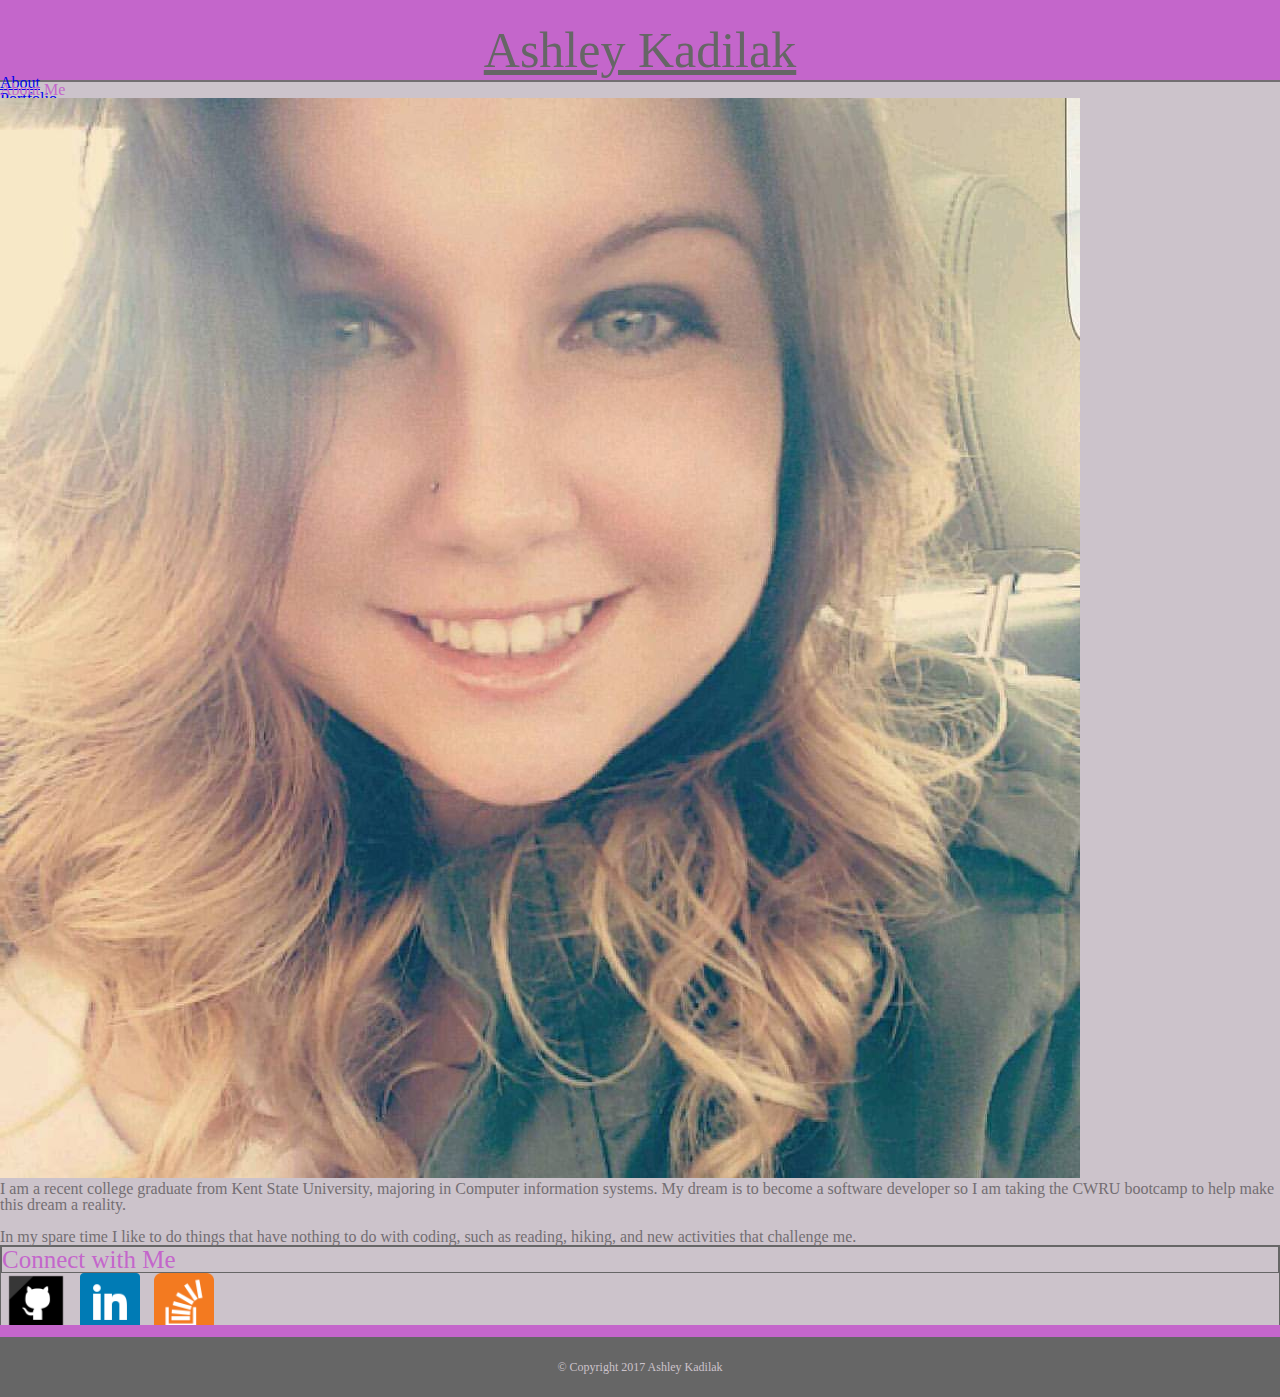
<file: Bootstrap-Portfolio/index.html>
<!DOCTYPE html>
<html>

<head>
	<title>Ashley Kadilak Portfolio</title>
	<link rel= "stylesheet" type= "text/css" href="assets/css/reset.css"/>
	<link rel="stylesheet" href="https://bootswatch.com/superhero/bootstrap.min.css">
	<link rel="stylesheet" type= "text/css" href="assets/css/style_override.css">
</head>

<body>
	<nav class="navbar navbar-default">
  		<div class="container">
  			<div class="navbar-header">
  				<a class= "navbar-brand" href= "#">Ashley Kadilak</a>
  			</div>

      <div class="navbar-toggle collapsed" id="bs-example-navbar-collapse-1">
    	</div>

  			<ul class="nav navbar-nav navbar-right">
       		 <li><a href="index.html">About</a></li>
       		 <li><a href="portfolio.html">Portfolio</a></li>
       		 <li><a href="contact.html">Contact</a></li>
       		</ul>         
   		 </div>
	</nav>

		<div class= "container">
			<div class= "row">
				<div class= "col-md-7">
					<div class= "section-header">
						<h1>About Me</h1>
					</div>
			<div class= "row">
				<div class= "col-md-4">
					<img src= "assets/images/Profile.jpg" alt= "Profile" class= "img-thumbnail">
				</div>
				<div class= "col-md-8">

					<p>I am a recent college graduate from Kent State University, majoring in Computer information systems. My dream is to become a software developer so I am taking the CWRU bootcamp to help make this dream a reality.</p>

					<br>

					<p>In my spare time I like to do things that have nothing to do with coding, such as reading, hiking, and new activities that challenge me.</p>
				</div>
			</div>
		</div>
				<div class="col-md-2"></div>


				<div class= "col-sm-3">
					<div class= "panel panel-default">
						<div class= "panel-heading text-center">
							<h2 class= "panel-title">Connect with Me</h2>
						</div>
						<div class= "panel-body text-center">

								<a href="https://github.com/" target="_blank"><img src= "assets/images/GitHub.png" class= "icon"></a>

								<a href= "https://www.linkedin.com/" target= "_blank"><img src= "assets/images/LinkedIn.png" class= "icon"></a>

								<a href= "https://stackoverflow.com/" target= "_blank"><img src= "assets/images/StackOverflow.png" class="icon"></a>
						</div>
					</div>
				</div>
			</div>
		</div>


		<footer>
			<div id="footer">&copy; Copyright 2017 Ashley Kadilak
			</div>
		</footer>
</body>

</html>
</file>
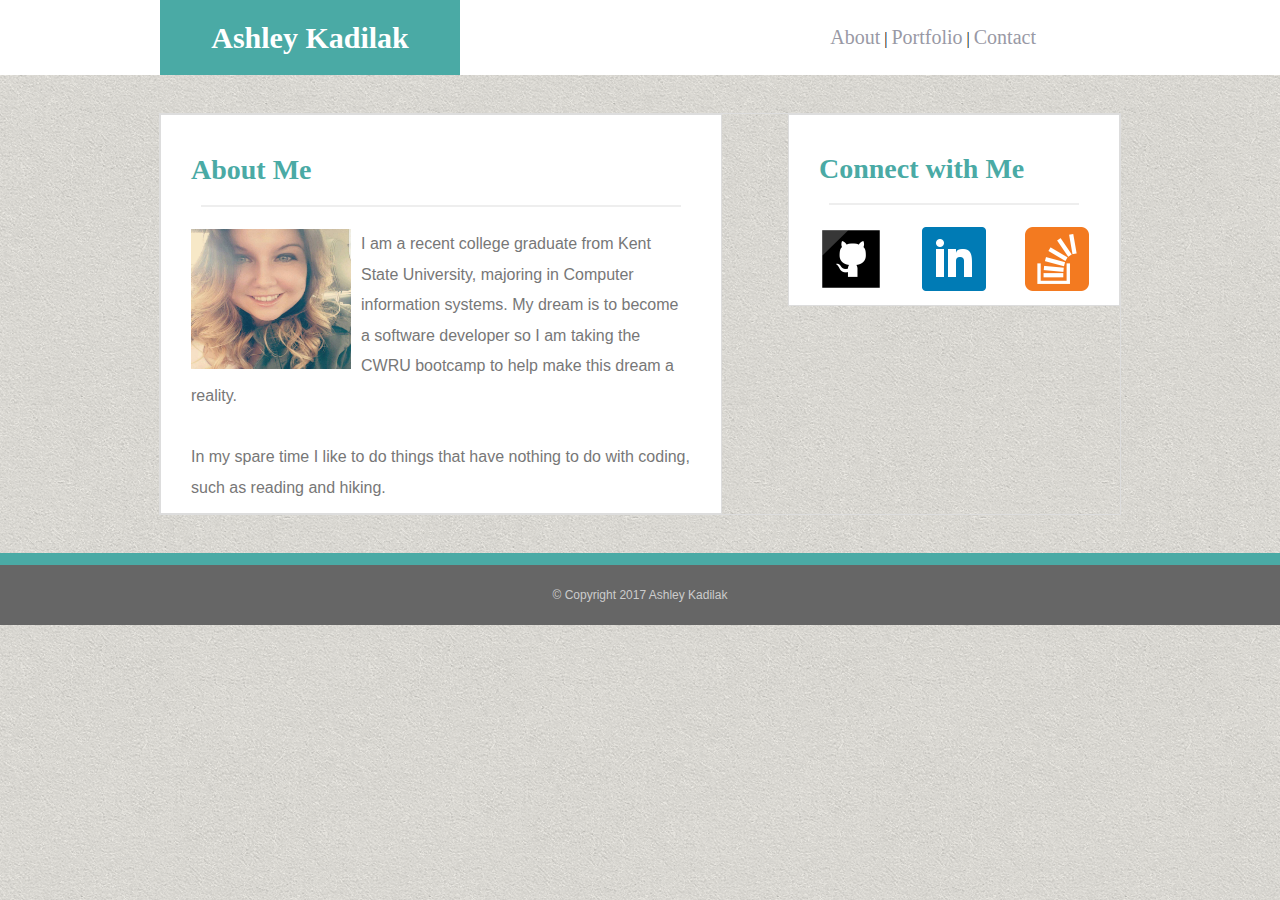
<file: Responsive-Portfolio/index.html>
<!DOCTYPE html>
<html>

<head>
	<title>Ashley Kadilak Portfolio</title>
	<link rel= "stylesheet" type= "text/css" href="assets/css/reset.css"/>
	<link rel="stylesheet" type= "text/css" href="assets/css/style.css"/>
</head>

<body>
	<div id= "wrapper">
		<header>
			<div id= "name_box">
				<h1 id= "name">Ashley Kadilak</h1>
			</div>
			
			<nav>
				<div id= "links">
					<a href= "index.html">About</a> | <a href= "portfolio.html">Portfolio</a> | <a href= "contact.html">Contact</a>
				</div>
			</nav>
		</header>

		<div id= "main-content">
			<section>
					<h2>About Me</h2>
					<div class= "grey_underline">
					</div>

					<img src= "assets/images/Profile.jpg" id= "profile" width= "160" height= "140" style= "margin: 0 10px 10px 0; float:left;"/>

					<p>I am a recent college graduate from Kent State University, majoring in Computer information systems. My dream is to become a software developer so I am taking the CWRU bootcamp to help make this dream a reality.</p>

					<br>

					<p>In my spare time I like to do things that have nothing to do with coding, such as reading and hiking.</p>
			</section>

			<aside>
				<h3>Connect with Me</h3>
				<div class= "grey_underline"></div>
				<div id= "links_social">

					<a href="https://github.com/" target="_blank"><img src= "assets/images/GitHub.png"></a>

					<a href= "https://www.linkedin.com/" target= "_blank"><img src= "assets/images/LinkedIn.png"></a>

					<a href= "https://stackoverflow.com/" target= "_blank"><img src= "assets/images/StackOverflow.png"></a>
				</div>
			</aside>

		</div>

	</div>

		<footer>
			<div id="footer">&copy; Copyright 2017 Ashley Kadilak
			</div>
		</footer>
</body>

</html>
</file>
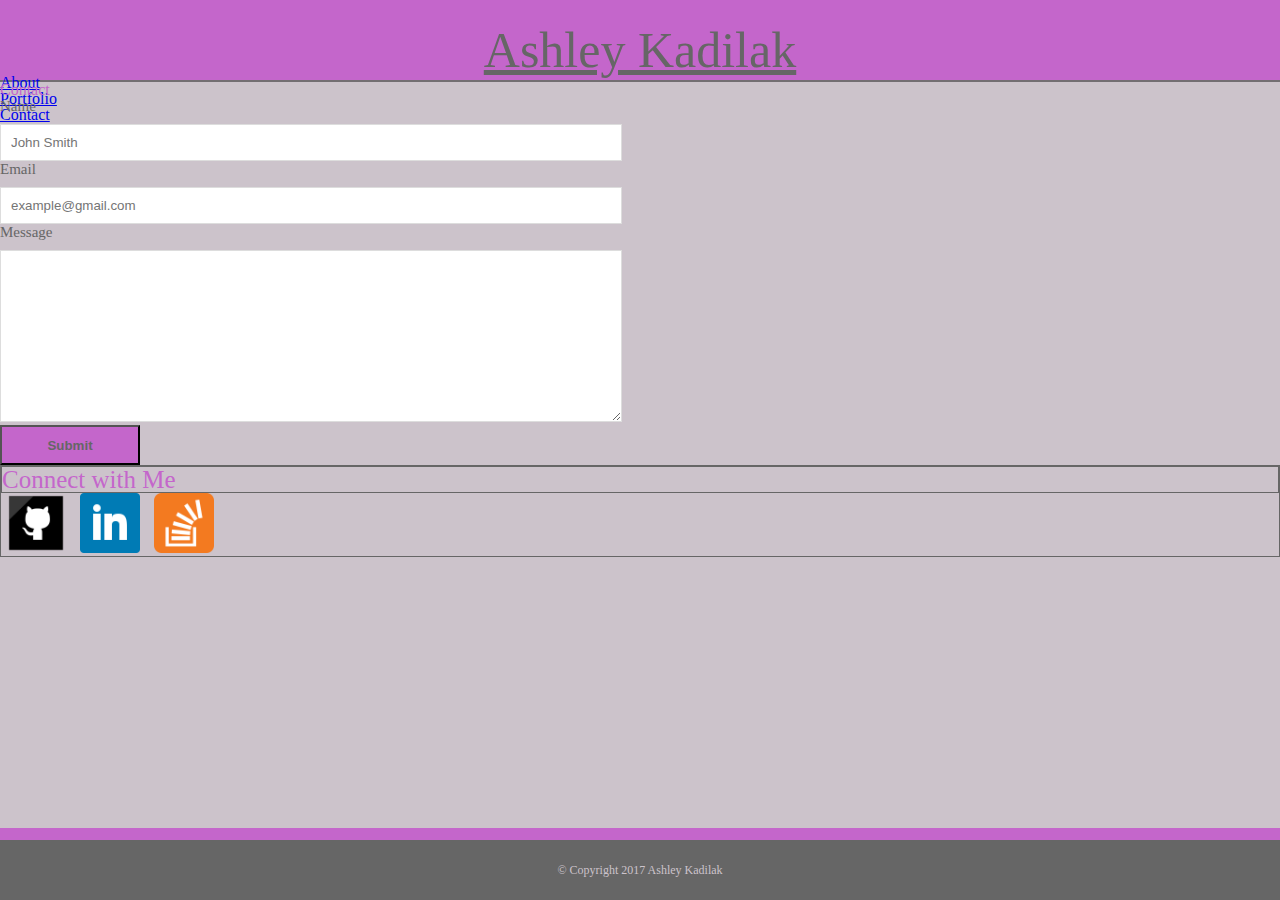
<file: Bootstrap-Portfolio/contact.html>
<!DOCTYPE html>
<html>

<head>
	<title>Ashley Kadilak Portfolio</title>
	<link rel= "stylesheet" type= "text/css" href="assets/css/reset.css"/>
	<link rel="stylesheet" href="https://bootswatch.com/superhero/bootstrap.min.css">
	<link rel="stylesheet" type= "text/css" href="assets/css/style_override.css">
</head>

<body>
	<nav class="navbar navbar-default">
  		<div class="container">
  			<div class="navbar-header">
  				<a class= "navbar-brand" href= "#">Ashley Kadilak</a>
  			</div>

      <div class="navbar-toggle collapsed" id="bs-example-navbar-collapse-1">
    	</div>

  			<ul class="nav navbar-nav navbar-right">
       		 <li><a href="index.html">About</a></li>
       		 <li><a href="portfolio.html">Portfolio</a></li>
       		 <li><a href="contact.html">Contact</a></li>
       		</ul>         
   		 </div>
	</nav>

		<div id= "container">
			<div class= "row">

				<div class= col-md-1></div>

				<section class= "col-md-8">
					<h1>Contact</h1>
				
					<form action= "/action_page.php">
						<label for= "name">Name</label><br>
						<input type= "text" name= "name" placeholder= "John Smith"> 
						<br>

						<label for= "email">Email</label><br>
						<input type= "text" name= "email" placeholder= "example@gmail.com" style>
						<br>
						
						<label for= "message">Message</label><br>
						<textarea name="message" placeholder= "" ></textarea>
						<br>

						<input type= "submit" value= "Submit" id="submit_button">
					
					</form>
				</section>


				<div class= "col-sm-3">
					<div class= "panel panel-default">
						<div class= "panel-heading text-center">
							<h2 class= "panel-title">Connect with Me</h2>
						</div>
						<div class= "panel-body text-center">

								<a href="https://github.com/" target="_blank"><img src= "assets/images/GitHub.png" class= "icon"></a>

								<a href= "https://www.linkedin.com/" target= "_blank"><img src= "assets/images/LinkedIn.png" class= "icon"></a>

								<a href= "https://stackoverflow.com/" target= "_blank"><img src= "assets/images/StackOverflow.png" class="icon"></a>
						</div>
					</div>
				</div>
			</div>
		</div>


		<footer>
			<div id="footer">&copy; Copyright 2017 Ashley Kadilak
			</div>
		</footer>
</body>

</html>
</file>
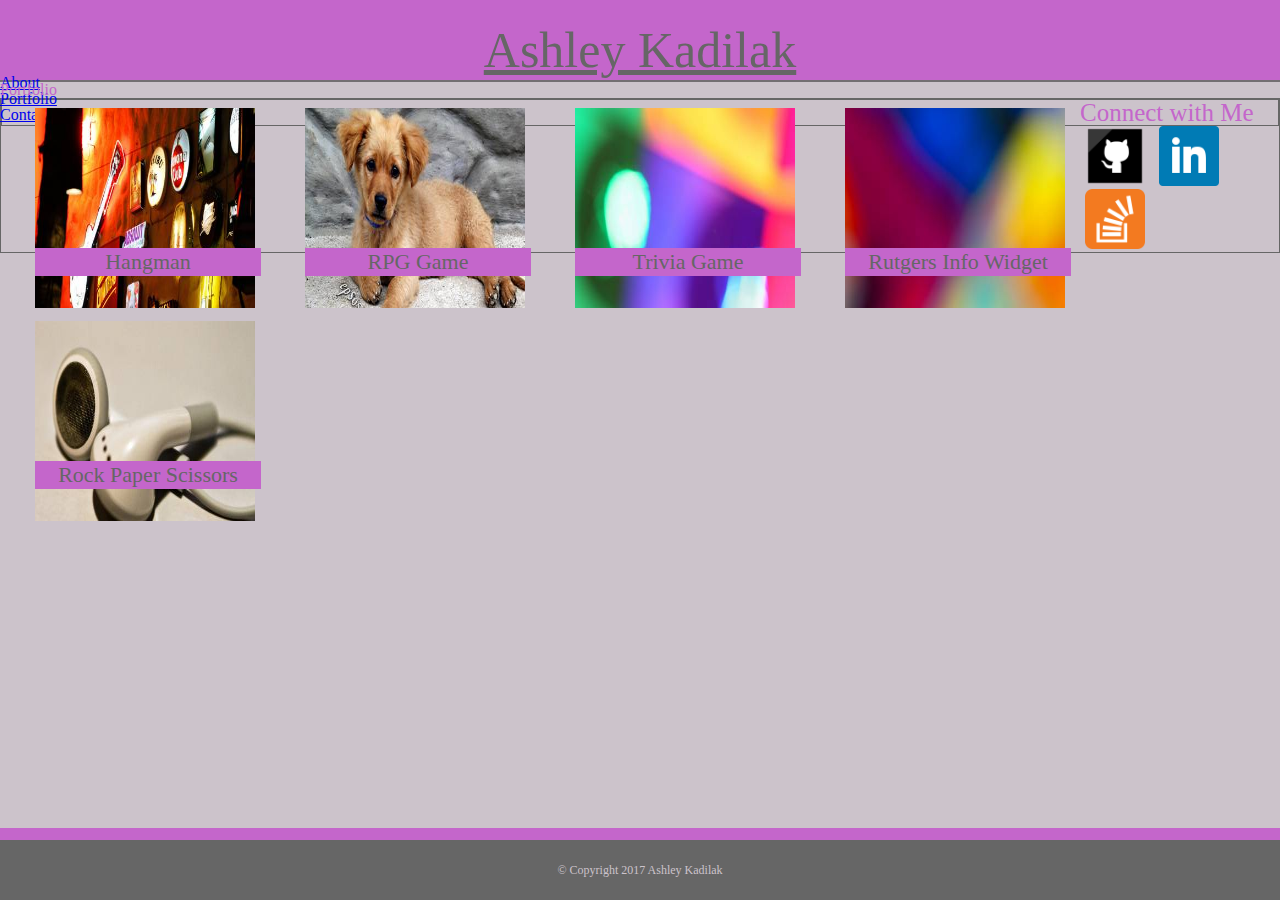
<file: Bootstrap-Portfolio/portfolio.html>
<!DOCTYPE html>
<html>

<head>
	<title>Ashley Kadilak Portfolio</title>
	<meta charset= "utf-8">
	<meta name= "viewport" content="width=device-width, initial-scale=1">
	<link rel= "stylesheet" type= "text/css" href="assets/css/reset.css"/>
	<link rel="stylesheet" href="https://bootswatch.com/superhero/bootstrap.min.css">
	<link rel="stylesheet" type= "text/css" href="assets/css/style_override.css">
</head>

<body>
	<nav class="navbar navbar-default">
  		<div class="container">
  			<div class="navbar-header">
  				<a class= "navbar-brand" href= "#">Ashley Kadilak</a>
  			</div>

      <div class="navbar-toggle collapsed" id="bs-example-navbar-collapse-1">
    	</div>

  			<ul class="nav navbar-nav navbar-right">
       		 <li><a href="index.html">About</a></li>
       		 <li><a href="portfolio.html">Portfolio</a></li>
       		 <li><a href="contact.html">Contact</a></li>
       		</ul>         
   		 </div>
	</nav>
		
		<div class= "container">
			<div class= "row">
				<section class= "col-md-9">
					<h1>Portfolio</h1>
					<div class= "row">
						<div class= "portfolio-item">
							<img src= "assets/images/Portfolio-1.jpg" class= "photoStyle"/>
							<span class= "btn">Hangman</span>
						</div>
						<div class= "portfolio-item">
							<img src= "assets/images/Portfolio-2.jpg" class= "photoStyle"/>
							<span class= "btn">RPG Game</span>
						</div>
						<div class= "portfolio-item">
							<img src= "assets/images/Portfolio-3.jpg" class= "photoStyle"/>
							<span class= "btn">Trivia Game</span>
						</div>
					</div>
					<div class= "row">
						<div class= "portfolio-item">
							<img src= "assets/images/Portfolio-4.jpg" class= "photoStyle"/>
							<span class= "btn">Rutgers Info Widget</span>
						</div>
						<div class= "portfolio-item">
							<img src= "assets/images/Portfolio-5.jpg" class= "photoStyle"/>
							<span class= "btn">Rock Paper Scissors</span>
						</div>
					</div>
				</section>


				<div class= "col-sm-3">
					<div class= "panel panel-default">
						<div class= "panel-heading text-center">
							<h2 class= "panel-title">Connect with Me</h2>
						</div>
						<div class= "panel-body text-center">

								<a href="https://github.com/" target="_blank"><img src= "assets/images/GitHub.png" class= "icon"></a>

								<a href= "https://www.linkedin.com/" target= "_blank"><img src= "assets/images/LinkedIn.png" class= "icon"></a>

								<a href= "https://stackoverflow.com/" target= "_blank"><img src= "assets/images/StackOverflow.png" class="icon"></a>
						</div>
					</div>
				</div>
			</div>
		</div>


		<footer>
			<div id="footer">&copy; Copyright 2017 Ashley Kadilak
			</div>
		</footer>
</body>

</html>
</file>
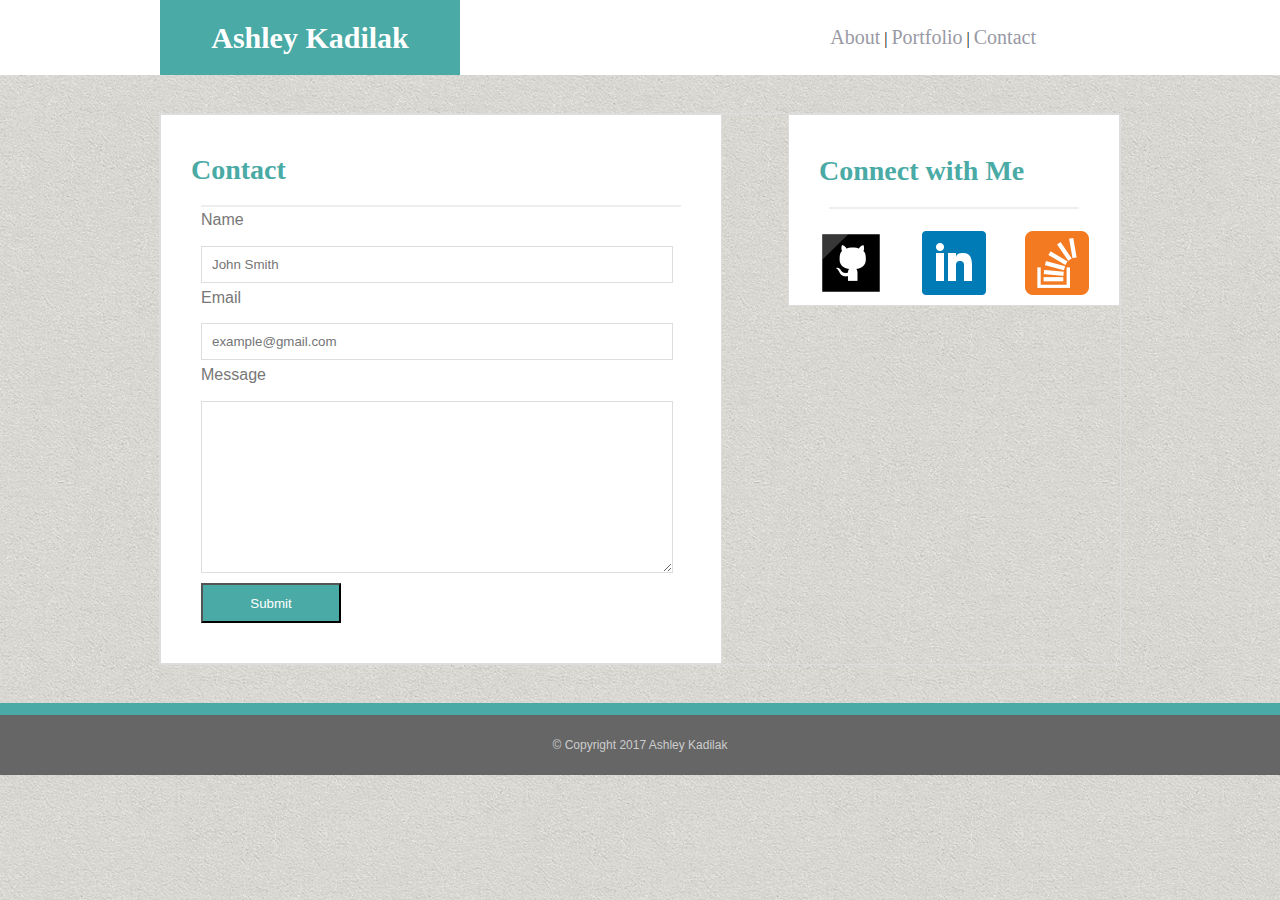
<file: Responsive-Portfolio/contact.html>
<!DOCTYPE html>
<html>

<head>
	<title>Ashley Kadilak Portfolio</title>
	<link rel= "stylesheet" type= "text/css" href="assets/css/style.css"/>
</head>

<body>
	<div id= "wrapper">
		<header>
			<div id= "name_box">
				<h1 id= "name">Ashley Kadilak</h1>
			</div>
			
			<nav>
				<div id= "links">
					<a href= "index.html">About</a> | <a href= "portfolio.html">Portfolio</a> | <a href= "contact.html">Contact</a>
				</div>
			</nav>
		</header>

		<div id= "main-content2">
			<section>
				<h1>Contact</h1>
				<div class= "grey_underline">
				
				<form action= "/action_page.php">
					<label for= "name">Name</label><br>
					<input type= "text" name= "name" placeholder= "John Smith"> 
					<br>

					<label for= "email">Email</label><br>
					<input type= "text" name= "email" placeholder= "example@gmail.com" style>
					<br>
					
					<label for= "message">Message</label><br>
					<textarea name="message" placeholder= "" ></textarea>
					<br>

					<input type= "submit" value= "Submit" id="submit_button">
				
				</form>
			</section>
		

			<aside>
				<h3>Connect with Me</h3>
				<div class= "grey_underline"></div>
				<div id= "links_social">

					<a href="https://github.com/" target="_blank"><img src= "assets/images/GitHub.png"></a>

					<a href= "https://www.linkedin.com/" target= "_blank"><img src= "assets/images/LinkedIn.png"></a>

					<a href= "https://stackoverflow.com/" target= "_blank"><img src= "assets/images/StackOverflow.png"></a>
				</div>
			</aside>
		</div>
	</div>

	<footer>
			<div id="footer">&copy; Copyright 2017 Ashley Kadilak
			</div>
		</footer>

</body>

</html>
</file>
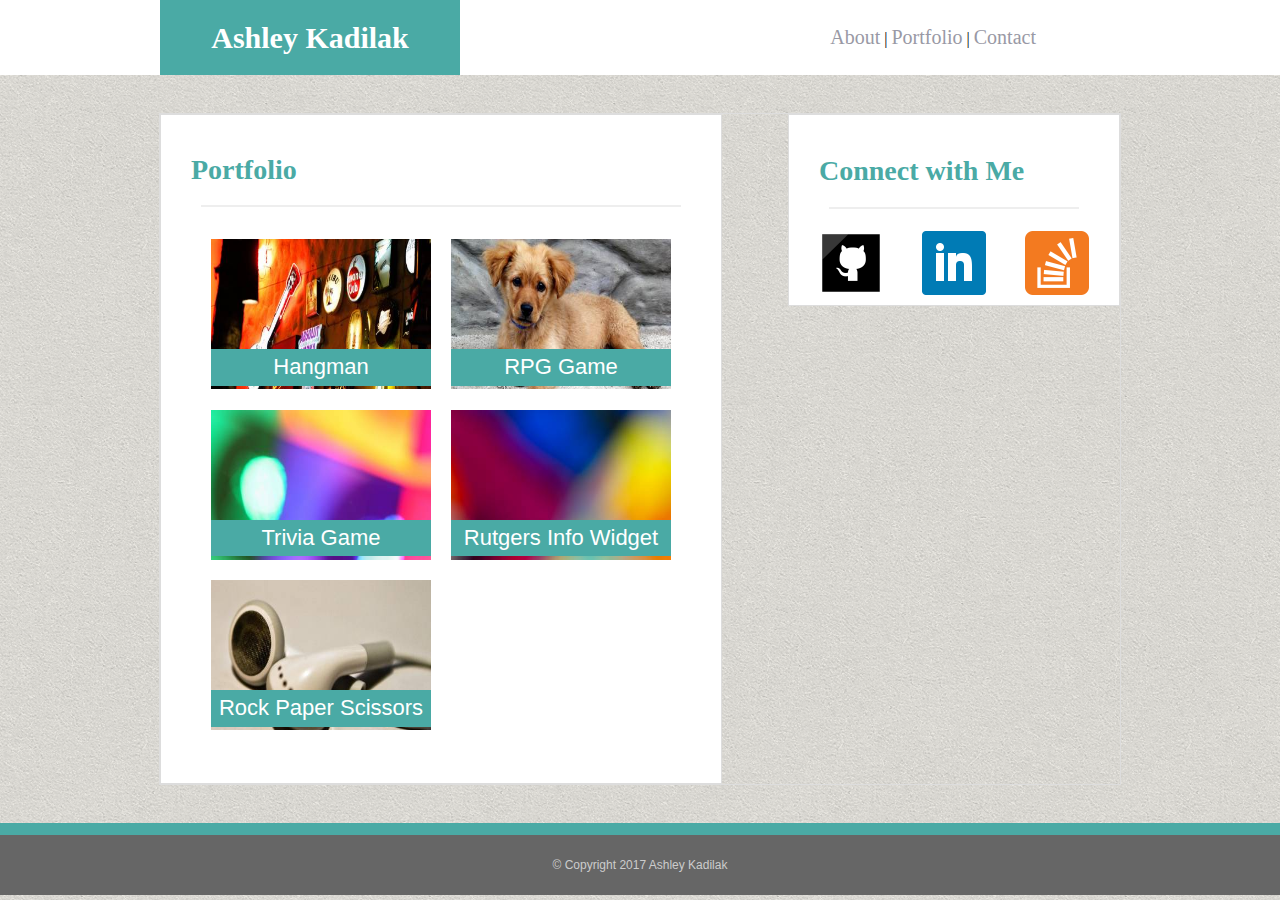
<file: Responsive-Portfolio/portfolio.html>
<!DOCTYPE html>
<html>

<head>
	<title>Ashley Kadilak Portfolio</title>
	<link rel= "stylesheet" type= "text/css" href="assets/css/style.css"/>
</head>

<body>
	<div id= "wrapper">
		<header>
			<div id= "name_box">
				<h1 id= "name">Ashley Kadilak</h1>
			</div>
			
			<nav>
				<div id= "links">
					<a href= "index.html">About</a> | <a href= "portfolio.html">Portfolio</a> | <a href= "contact.html">Contact</a>
				</div>
			</nav>
		</header>
		
		<div id= "main-content3">

			<section>
				<h1>Portfolio</h1>
				<div class= "grey_underline"></div>

					<div class= "portfolio-item">
						<img src= "assets/images/Portfolio-1.jpg" class= "photoStyle"/>
						<span class= "btn">Hangman</span>
					</div>

					<div class= "portfolio-item">
						<img src= "assets/images/Portfolio-2.jpg" class= "photoStyle"/>
						<span class= "btn">RPG Game</span>
					</div>

					<div class= "portfolio-item">
						<img src= "assets/images/Portfolio-3.jpg" class= "photoStyle"/>
						<span class= "btn">Trivia Game</span>
					</div>

					<div class= "portfolio-item">
						<img src= "assets/images/Portfolio-4.jpg" class= "photoStyle"/>
						<span class= "btn">Rutgers Info Widget</span>
					</div>

					<div class= "portfolio-item">
						<img src= "assets/images/Portfolio-5.jpg" class= "photoStyle"/>
						<span class= "btn">Rock Paper Scissors</span>
					</div>
			</section>

			<aside>
				<h3>Connect with Me</h3>
				<div class= "grey_underline"></div>
				
				<div id= "links_social">

					<a href="https://github.com/" target="_blank"><img src= "assets/images/GitHub.png"></a>

					<a href= "https://www.linkedin.com/" target= "_blank"><img src= "assets/images/LinkedIn.png"></a>

					<a href= "https://stackoverflow.com/" target= "_blank"><img src= "assets/images/StackOverflow.png"></a>
				</div>
			</aside>
		</div>
	</div>

	<footer>
			<div id="footer">&copy; Copyright 2017 Ashley Kadilak
			</div>
	</footer>		

</body>

</html>
</file>
<file: Bootstrap-Portfolio/assets/css/style_override.css>
html{
	position:relative;
	min-height: 100%;
}

body{
	background:#CCC3CB;
	margin-bottom:60px;
}

p{
	color:#736E72;
	font-size:16px;
}
.navbar{
	height:80px;
	background-color:#C466CB;
	border-bottom:2px solid #736E72;
}

.navbar-header{
	padding-top:25px;
	text-align:center;
	width:100%;
}

.navbar-default .navbar-brand{
	color:#666666;
	font-style:bold;
	font-size:50px;
	vertical-align:middle;
	float:none;

}

h1{
	color:#C466CB;
}

.panel, .panel-default> .panel-heading{
	background-color:#CCC3CB;
	border: 1px solid #666666;
}

.panel-title{
	font-size:25px;
	color:#C466CB;
	
}

.icon{
	width: 60px;
	height:60px;
	margin-right:5px;
	margin-left:5px;
}

label{
	color:#666666;
	font-size: 15px;
}

input[type=text]{
	border: 1px solid #dddddd;
	width: 600px;
	margin-top: 10px;
	padding: 10px;
}

textarea {
	border: 1px solid #dddddd;
	width: 600px;
	height:150px;
	margin-top: 10px;
	padding: 10px;
}

input[type=submit]{
	display: block;
	background: #C466CB;
	color: #666666;
	font-weight:bold;
	width:140px;
	height:40px;
}

.portfolio-item{
	text-align:center;
	padding-top:10px;
	position:relative;
	width:200px;
	margin-left:35px;
	margin-right:35px;
	float:left;
}

.btn{
	width:220px;
	background: #C466CB;
	font-size:22px;
	color: #666666;
	float:left;
	padding:3px;
	position: absolute;
	top: 150px;
	left:0px;
	right:0px;
}

.photoStyle{
	max-width:220px;
	height:200px;
	border:0px;

}

footer{
	position: absolute;
	bottom:0px;
	width: 100%;
	border-top: 12px solid #C466CB;
	background:#666666;
	height: 60px;
}

#footer{
	font-size: 12px;
	color: #CCC3CB;
	width:100%;
	text-align:center;
	vertical-align:middle;
	line-height:60px;
}
</file>
<file: Responsive-Portfolio/assets/css/style.css>
* {
	margin: 0;
}

html, body{
	height: 100%;
}

.wrapper{
	min-height: 100%;
	height:auto 100%;
	
}

body{
	background: url('../images/sandpaper.png') #ffffff;
}

a{
	color:#9999A5;
	text-decoration:none;
	font-size: 20px;
	font-family:'Georgia' Times, Times New Roman, serif;


}

h1, h2, h3{
	font-family: 'Georgia', Times, Times New Roman, serif;
	font-weight: bold;
	font-size: 28px;
	color: #4aaaa5;
}
header{
	height: 75px;
	display: flex;
	justify-content: flex end;
	background-color:#ffffff;
	bottom-border: 2px solid #cccccc;
}

#name_box{
	background-color:#4aaaa5;
	width:300px;
	height: 75px;
	display: block;
	float:left;
	margin-left:160px;
	
}

#name{
	font-weight:bold;
	font-size: 30px;
	text-align:center;
	vertical-align: middle;
	line-height: 75px;
	color: #ffffff;
	font-family:'Georgia' Times, Times New Roman, serif;

}

nav{
	width:45%;
	text-align:right;
	vertical-align: middle;
	line-height: 75px;
}

#main-content{
	width: 960px;
	height:400px;
	margin: 38px auto;
	display: flex;
	justify-content: space-between;
	border: 1px solid #dddddd;
	font-family: 'Arial', 'Helvetica Neue', Helvetica, sans-serif;
	color:#777777;
}

#main-content2{
	width: 960px;
	height:550px;
	margin: 38px auto;
	display: flex;
	justify-content: space-between;
	border: 1px solid #dddddd;
	font-family: 'Arial', 'Helvetica Neue', Helvetica, sans-serif;
	color:#777777;
}

#main-content3{
	width: 960px;
	height:670px;
	margin: 38px auto;
	display: flex;
	justify-content: space-between;
	border: 1px solid #dddddd;
	font-family: 'Arial', 'Helvetica Neue', Helvetica, sans-serif;
	color:#777777;
}

.grey_underline{
	background: #EEEEEE;
	height: 2px;
	margin: 20px 10px 22px 10px;
}

section, aside{
	background-color: #ffffff;
	border: 1px solid #dddddd;
	width: 500px;
	padding: 40px 30px 30px 30px;
	font-family: 'Arial', 'Helvetica Neue', Helvetica, sans-serif;
}

section, p{
	line-height: 190%;
}


aside{
	width:270px;
	height: 120px;
	float:right;
}

aside img{
	width: 64px;
	height:64px;
}

#links_social{
	display: flex;
	justify-content: space-between;
}

footer{
	position: relative;
	bottom:0px;
	width: 100%;
	border-top: 12px solid #4aaaa5;
	background:#666666;
	height: 60px;
}

#footer{
	font-size: 12px;
	color: #cccccc;
	width:100%;
	text-align:center;
	vertical-align:middle;
	line-height:60px;
	font-family: 'Arial', 'Helvetica Neue', Helvetica, sans-serif;
}

input[type=text]{
	border: 1px solid #dddddd;
	width: 450px;
	margin-top: 10px;
	padding: 10px;
}

textarea {
	border: 1px solid #dddddd;
	width: 450px;
	height:150px;
	margin-top: 10px;
	padding: 10px;
}

input[type=submit]{
	display: block;
	background: #4aaaa5;
	color: #ffffff;
	width:140px;
	height:40px;
}


.portfolio-item{
	text-align:center;
	padding-top:10px;
	position:relative;
	width:200px;
	margin-left:20px;
	margin-right:20px;
	float:left;


}


.btn{
	width:214px;
	background: #4aaaa5;
	font-family: 'Georgia' Times, Times New Roman, serif;
	font-size:22px;
	color: #ffffff;
	float:left;
	padding:3px;
	position: absolute;
	top: 120px;
	left:0px;
	right:0px;
}

.photoStyle{
	max-width:220px;
	height:150px;
	border:0px;

}

@media screen and (max-width: 980px) {

}
	
@media screen and (max-width: 768px) {

	.#link_social {
		width: inherit;
	}

	.photoStyle {
		width: 50%;
	}

	aside {
		clear: both;
		float: left;
		overflow: auto 0;
		width: 96%;
		margin: 2%;
		margin-right: 2%
	}

	section {
		clear: both;
		float: left;
		overflow: auto 0;
		width: 96%;
		margin: 2%;
	}

}

@media screen and (max-width: 640px) {

	header	{
		float: left;
		background-color: #4aaaa5;
		border-bottom: none;
		color: #ffffff;
		height: 100%;
		width: 100%;
		margin-bottom: 0;
		font-family: 'Georgia', Times, Times New Roman, serif;
		text-align: center;
		font-weight: bold;
		vertical-align: middle;
		padding-top: 3%;
		margin-left: 0%;
	}

	nav	{
		clear: both;
		width: 100%;
		text-align: center;
		float: left;
		border-bottom: 2px solid #cccccc;
	}

	p {
		margin-top: 15px;
	}

	#name_box {
		border-bottom: none;
		z-index: -1;
	}

	.photoStyle {
		width: 100%;
	}

	aside {
		clear: both;
		float: left;
		overflow: auto 0;
		width: 96%;
		margin: 2%;
		margin-right: 2%
	}

	section {
		clear: both;
		float: left;
		overflow: auto 0;
		width: initial;
		margin: 2%;
	}

	#profile {
		width: 100%;
		height: 100%;
		margin-bottom: 15px;
	}
  
}
</file>
